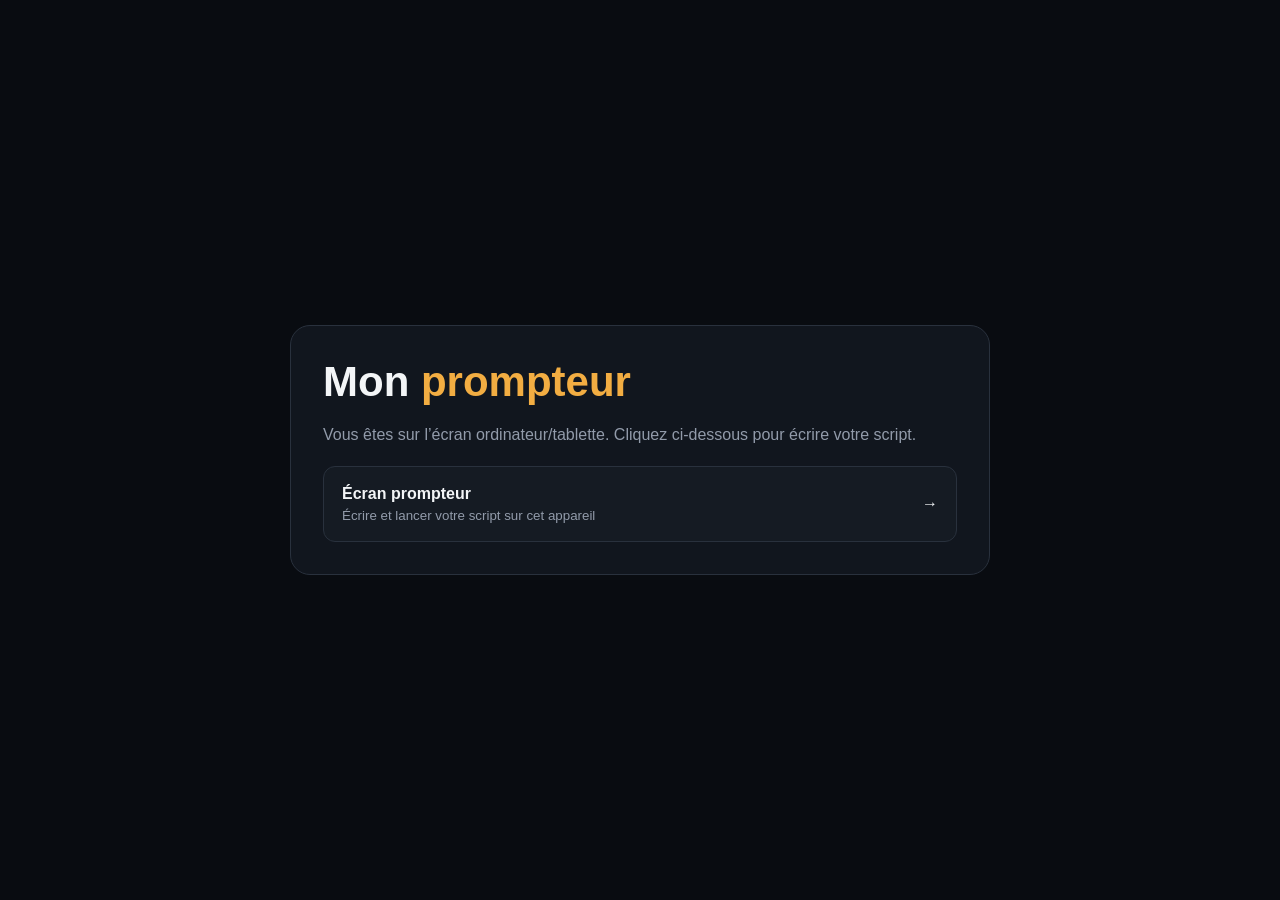
<file: index.html>
<!doctype html>
<html lang="fr">
<head>
  <meta charset="utf-8">
  <meta name="viewport" content="width=device-width, initial-scale=1, viewport-fit=cover">
  <meta name="theme-color" content="#0b0e13">
  <title>Prompteur</title>
  <style>
    :root{--bg:#090c11;--panel:#11161e;--line:#29313d;--text:#f3f5f7;--muted:#929baa;--accent:#f2ad42}
    *{box-sizing:border-box}html,body{margin:0;min-height:100%}body{min-height:100vh;display:grid;place-items:center;padding:20px;background:var(--bg);color:var(--text);font-family:Arial,sans-serif}main{width:min(700px,100%);padding:32px;border:1px solid var(--line);border-radius:20px;background:var(--panel)}h1{margin:0 0 10px;font-size:42px}h1 span{color:var(--accent)}p{color:var(--muted);line-height:1.6}a{display:flex;align-items:center;justify-content:space-between;gap:15px;margin-top:18px;padding:18px;border:1px solid var(--line);border-radius:12px;background:#151b23;color:var(--text);text-decoration:none}a:hover{border-color:var(--accent)}a small{display:block;margin-top:5px;color:var(--muted)}@media(max-width:600px){main{padding:22px}h1{font-size:34px}}
  </style>
</head>
<body>
  <main>
    <h1>Mon <span>prompteur</span></h1>
    <p id="message">Préparation de l’écran…</p>
    <a id="screenLink" href="prompter-shell.html?v=20260912"><span><strong>Écran prompteur</strong><small>Écrire et lancer votre script sur cet appareil</small></span><b>→</b></a>
  </main>
  <script>
    (()=>{
      const ua=navigator.userAgent.toLowerCase();
      const mobile=/android|iphone|ipad|ipod|windows phone|mobile/.test(ua);
      const desktopOverride=new URLSearchParams(location.search).has('desktop');
      if(mobile&&!desktopOverride){location.replace('remote.html?v=20260912');return;}
      document.getElementById('message').textContent='Vous êtes sur l’écran ordinateur/tablette. Cliquez ci-dessous pour écrire votre script.';
    })();
  </script>
</body>
</html>
</file>
